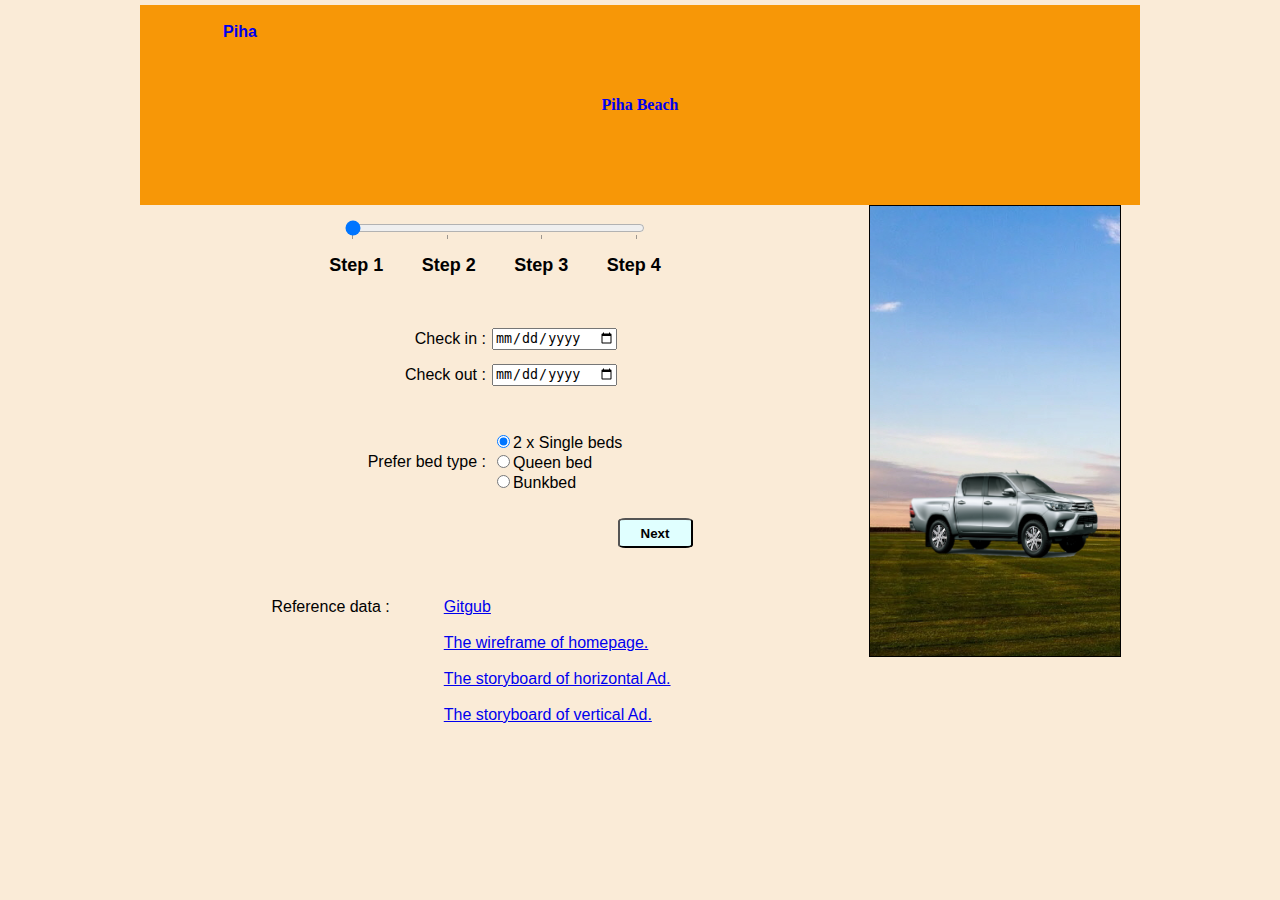
<file: index.html>
<!DOCTYPE html>
<head>
    <meta charset="uft-8">
    <title>Piha lodge</title>
    <link rel = "stylesheet" href = "AssessmentStyle.css">
</head>

<body>    
    <header>
        <a href = "https://www.piha.co.nz/" target = "_black">
        <div id = "HoriAd">                        
            <img id="pihabeach" src = "images/piha_beach_panorama.jpg">
            <img id="family" src = "images/Family_Beach.jpg">
            <img id="surfing" src = "images/surfing.jpg">
            <div id="mainTextBox">
                <div id="beach">Piha Beach</div>
                <div id="surf">Learn to Surf</div>
                <div id="fun">Family Fun</div>                
            </div>
            <div id="floatTextBox">
                <table id="floatText">                    
                        <tr class = "scroll"><td>Piha</td></tr>
                        <tr class = "scroll"><td>Black Sand</td></tr>
                        <tr class = "scroll"><td>Benign Days</td></tr>
                        <tr class = "scroll"><td>Cool Nights</td></tr>
                        <tr class = "scroll"><td>Colorful Sunsets</td></tr>
                    </tr> 
                </table>
            </div>
            <div id="myInfoBox1">
                <table id="myInforamtion1">
                    <tr>
                        <td>Student ID :</td>
                        <td>1562402</td>  
                        <td>/</td>                  
                        <td>Name :</td>
                        <td> Chul Min Hwang</td>
                    </tr>
                </table>
            </div>
        </div></a>
    </header>     
    <section>
        <div id="bookingHeadBox">
            <table>                
                <tr>
                    <td colspan="5">                        
                        <div id="progressBox">
                            <input type = "range" id="progress" list="progressData" min = 1 max = 4 value = 1 onchange="myProgress()">
                            <datalist id="progressData">
                                <option value = 1 label ="Step 1"></option>
                                <option value = 2 label ="Step 2"></option>
                                <option value = 3 label ="Step 3"></option>
                                <option value = 4 label ="Step 4"></option>
                            </datalist>
                        </div>
                    </td>
                </tr>
                <tr>                        
                    <td class="progressText">Step 1</td>
                    <td class="progressText">Step 2</td>
                    <td class="progressText">Step 3</td>
                    <td class="progressText">Step 4</td>                    
                </tr>
                <tr><td></td></tr>
            </table>  
        </div>        
<!-- Step 1 -->        
        <div id = "page1">            
            <table>
                <tr>
                    <td align = "right"><label for="inDate">Check in :</label></td>
                    <td><input type="date" id="inDay" onchange="calStayDays()"></td>
                </tr>
                <tr>
                    <td align = "right"><label for="outDate">Check out :</label></td>
                    <td><input type="date" id="outDay" onchange="calStayDays()"></td> 
                </tr>
                <tr>
                    <td></td>
                    <td id="visitNights" align = "right"><br></td>
                </tr>   
                <tr>
                    <td align = "right"><label>Prefer bed type :</label></td>
                    <td>
                        <div><input type="radio" id="twoSingle" name="preferBed" value="2 single beds" checked><label for="twoSingle">2 x Single beds</label></div>
                        <div></div><input type="radio" id="queenBed" name="preferBed" value="Queen bed"><label for="queenBed">Queen bed</label></div>
                        <div></div><input type="radio" id="bunkBed" name="preferBed" value="Bunkbed"><label for="bunkBed">Bunkbed</label></div>
                    </td>
                </tr>    
            </table><br>
            <table class = "btControls">
                <tr>
                    <td width = "20%"></td>                    
                    <td width = "60%"></td>
                    <td width = "20%"><button type="button" onclick="myNext()">Next</button></td>                    
                </tr>
            </table>
         </div>
<!-- Step 2 -->
         <div style = "display:none" id="page2">            
            <table>
                <tr>
                    <td align ="right">Arrival time :</td>
                    <td><input type="range" id="rgArravalTime" min=2 max=10 value=2 onchange="ArrivalTimeChange()"><br>
                        <label id="lbArrivalTime">2 PM</label>
                    </td>                    
                </tr>
                <tr><td></td></tr>
                <tr>
                    <td align="right">Number of rooms :</td>
                    <td>
                        <select id="numRooms">
                            <option value="1 room" selected>1 room</option>
                            <option value="2 rooms">2 rooms</option>
                            <option value="3 rooms">3 rooms</option>
                            <option value="4 rooms">4 rooms</option>
                        </select>
                    </td>
                </tr>
                <tr>
                    <td align="right">Breakfast type :</td>
                    <td>
                        <select id="breakfast">
                            <option value="Not necessary">Not need</option>
                            <option value="Continental style">Continental</option>
                            <option value="Korean style">Korean style</option>                            
                        </select>
                    </td>
                </tr>
            </table><br>
            <table class = "btControls">
                <tr>
                    <td width = "20%"><button type="button" onclick="myPrevious()">Previous</button></td>
                    <td width = "60%"></td>
                    <td width = "20%"><button type="button" onclick="myNext()">Next</button></td>                    
                </tr>
            </table> 
         </div> 
<!-- Step 3 -->
         <div style = "display:none" id="page3">
            <div>
                <table>
                    <tr>
                        <td align = "right"><label for="numAdults">Adults :</label></td>
                        <td><input type="number" id="numAdults" min = 0 onchange="calVisitors()"></td>
                    </tr>
                    <tr>
                        <td align = "right"><label for="numChildren">Children :</label></td>
                        <td><input type="number" id="numChildren" min = 0 onchange="calVisitors()"></td>
                    </tr>
                    <tr>
                        <td></td>
                        <td id="numVisit" align = "right">people</td>
                    </tr>
                    <tr>
                        <td align = "right" for="favouriteColor"><label>Favourite Color :</label></td>
                        <td><input type="color" id="favouriteColor"><label>(for souvenir)</label></td>                        
                    </tr>
                </table>
            </div>
            <br>
            <table class = "btControls">
                <tr>
                    <td width = "20%"><button type="button" onclick="myPrevious()">Previous</button></td>
                    <td width = "60%"></td>
                    <td width = "20%"><button type="button" onclick="myNext()">Next</button></td>                    
                </tr>
            </table> 
        </div> 
<!-- Step 4 -->
        <div style = "display:none" id="page4">
            <table>
                <tr>
                    <td aling="right">First Name :</td>
                    <td><input type="text" id="txtFirstName"></td>
                </tr>
                <tr>
                    <td aling="right">Last Name :</td>
                    <td><input type="text" id="txtLastName"></td>
                </tr>
                <tr>
                    <td aling="right">Email :</td>
                    <td><input type="text" id="txtEmail"></td>
                </tr>
                <tr>
                    <td aling="right">Phone No. :</td>
                    <td><input type="text" id="txtPhoneNo"></td>
                </tr>
                <tr>
                    <td aling="right">Optional Choice :</td>
                    <td>
                        <input type="checkbox" id="ckBabaCot" value="Baby cot"><laber for="ckBabyCot">Baby Cot</laber><br>
                        <input type="checkbox" id="ckBicycle" value="Bicycle"><laber for="ckBicycle">Bicycle</laber><br>
                        <input type="checkbox" id="ckGoggles" value="Swimming goggles"><laber for="ckGoggles">Swimming goggles</laber><br>
                        <input type="checkbox" id="ckSurfBoard" value="Surf board"><laber for="ckSurfBoard">Surf board</laber><br>
                    </td>
                </tr>
            </table>
            <br>         
            <table class = "btControls">
                <tr>
                    <td width = "20%"><button type="button" onclick="myPrevious()">Previous</button></td>
                    <td width = "60%"></td>
                    <td width = "20%"><button type="button" onclick="openPageSummary()">Summary</button></td>
                </tr>
            </table>
        </div>
<!-- Step Summary -->
        <div style = "display:none" id="pageSummary">
            <table>
                <tr>
                    <td align = "right" >Check in :</td>
                    <td><label id="lbCheckIn"></label></td>
                </tr>
                <tr>
                    <td align = "right" >Check out :</td>
                    <td><label id="lbCheckOut"></label></td>
                </tr>
                <tr>
                    <td align = "right" >Bed type :</td>
                    <td><label id="lbBedType"></label></td>
                </tr>
                <tr>
                    <td align = "right" >Arrival time :</td>
                    <td><label id="lbTime"></label></td>
                </tr>
                <tr>
                    <td align = "right" >Number of rooms :</td>
                    <td><label id="lbNumRoom"></label></td>
                </tr>
                <tr>
                    <td align = "right" >Kind of reakfast :</td>
                    <td><label id="lbBreakfast"></label></td>
                </tr>
                <tr>
                    <td align = "right" >Visitors :</td>
                    <td><label id="lbVisitor"></label></td>
                </tr>
                <tr>
                    <td align = "right" >Favourite color :</td>
                    <td id="lbColour"></td>
                </tr>
                <tr>
                    <td align = "right" >Name :</td>
                    <td><label id="lbName"></label></td>
                </tr>
                <tr>
                    <td align = "right" >Email :</td>
                    <td><label id="lbEmail"></label></td>
                </tr>
                <tr>
                    <td align = "right" >Phone :</td>
                    <td><label id="lbPhone"></label></td>
                </tr>
                <tr>
                    <td align = "right" >Additional Choice :</td>
                    <td><label id="lbChoice"></label></td>
                </tr>
            </table>
            <br>
            <table class = "btControls">
                <tr>
                    <td width = "20%"><button type="button" onclick="openPage4()">Previous</button></td>
                    <td width = "60%"></td>
                    <td width = "20%"><button type="button" onclick="openPageSummit()">Summit</button></td>
                </tr>
            </table>
        </div> 
        <div>
            <br><br>
            <table>
                <tr><td >Reference data :</td>
                    <td class="footerTd"><a href="https://github.com/saramsa2/Piha-Lodge" target="_black">Gitgub</a></td></tr>
                <tr><td></td><td class="footerTd"><a href="piha-lodge_wireframe.drawio" target="_black">The wireframe of homepage.</a></td></tr>
                <tr><td></td><td class="footerTd"><a href="StoryBoard_Hori.pdf" target="_black">The storyboard of horizontal Ad.</a></td></tr>
                <tr><td></td><td class="footerTd"><a href="StoryBoard_Verti.pdf" target="_black">The storyboard of vertical Ad.</a></td></tr>
            </table>
        </div>      
    </section>
    
    <aside>
        <a href = "https://www.toyota.co.nz/new-car/hilux/" target = "_black">
        <div id="verticalAd">           
                <img src="images/field.jpg" id="field">
                <div id="vText1" class="vTxtAni1">Spinning</div>
                <div id="vText2" class="vTxtAni2">car wheels</div>
                <div id="carContainer" class="carStop">
                    <img src="images/hilux.png" id="car">
                    <div id="frontWheel">
                        <img src="images/wheel.png" id="wheel1" class="rolling">
                    </div>
                    <div id="rearWheel">
                        <img src="images/wheel.png" id="wheel2" class="rolling">
                    </div>
                </div>
                <div id="myInforamtion2" class="myInfoAni"><table>
                    <tr><td>Student ID : 1562402</td></tr>
                    <tr><td>Name : Chul Min Hwang</td></tr>
                </table></div>
        </div></a>
        <button id="restart" onclick="restartAd()" class="btnAni">Restart</button>
    </aside>  

    <script src="booking.js"></script>
</body>
</file>
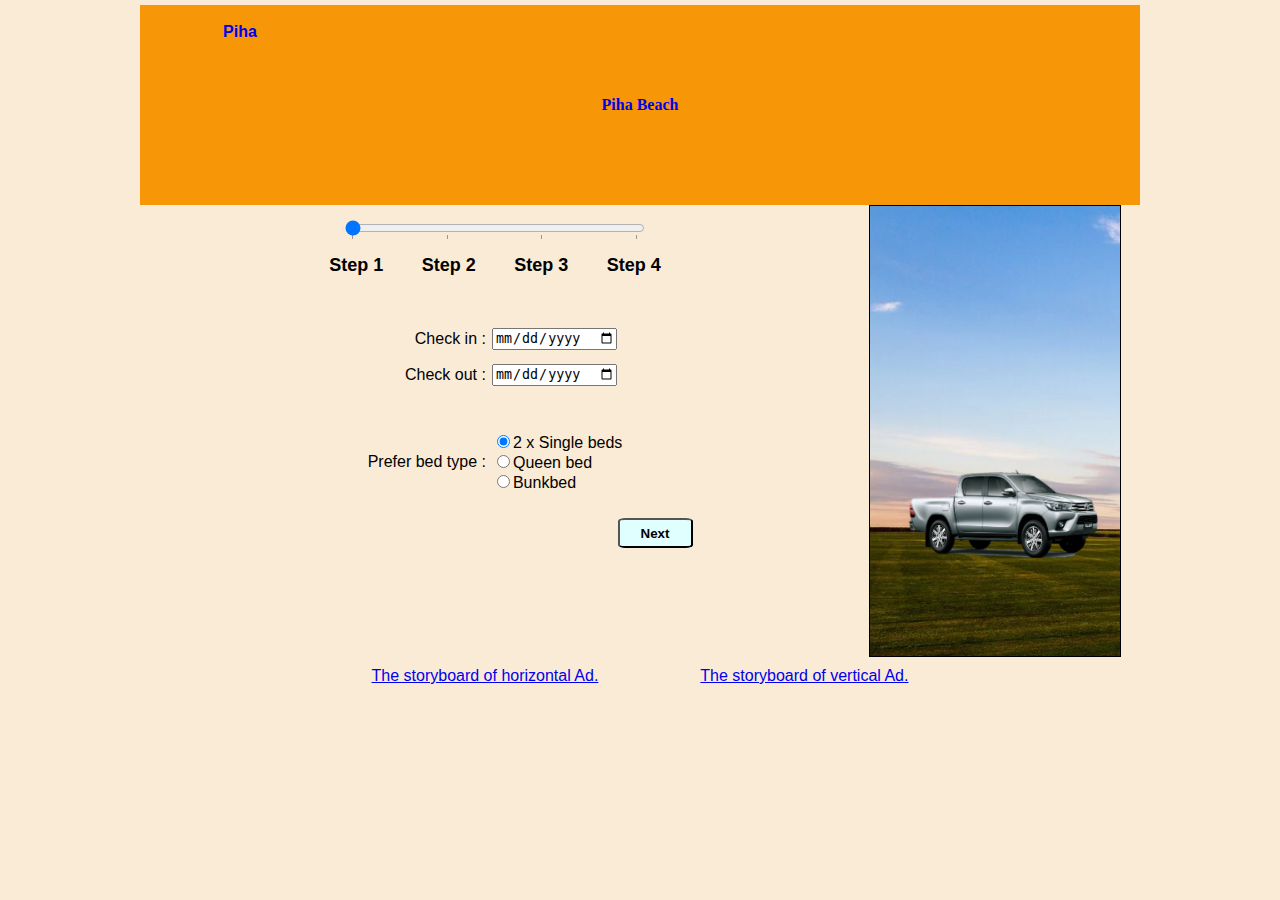
<file: Assessment(Piha).html>
<!DOCTYPE html>
<head>
    <meta charset="uft-8">
    <title>Piha lodge</title>
    <link rel = "stylesheet" href = "AssessmentStyle.css">
</head>

<body>    
    <header>
        <a href = "https://www.piha.co.nz/" target = "_black">
        <div id = "HoriAd">                        
            <img id="pihabeach" src = "images/piha_beach_panorama.jpg">
            <img id="family" src = "images/Family_Beach.jpg">
            <img id="surfing" src = "images/surfing.jpg">
            <div id="mainTextBox">
                <div id="beach">Piha Beach</div>
                <div id="surf">Learn to Surf</div>
                <div id="fun">Family Fun</div>                
            </div>
            <div id="floatTextBox">
                <table id="floatText">                    
                        <tr class = "scroll"><td>Piha</td></tr>
                        <tr class = "scroll"><td>Black Sand</td></tr>
                        <tr class = "scroll"><td>Benign Days</td></tr>
                        <tr class = "scroll"><td>Cool Nights</td></tr>
                        <tr class = "scroll"><td>Colorful Sunsets</td></tr>
                    </tr> 
                </table>
            </div>
            <div id="myInfoBox1">
                <table id="myInforamtion1">
                    <tr>
                        <td>Student ID :</td>
                        <td>1562402</td>  
                        <td>/</td>                  
                        <td>Name :</td>
                        <td> Chul Min Hwang</td>
                    </tr>
                </table>
            </div>
        </div></a>
    </header>     
    <section>
        <div id="bookingHeadBox">
            <table>                
                <tr>
                    <td colspan="5">                        
                        <div id="progressBox">
                            <input type = "range" id="progress" list="progressData" min = 1 max = 4 value = 1 onchange="myProgress()">
                            <datalist id="progressData">
                                <option value = 1 label ="Step 1"></option>
                                <option value = 2 label ="Step 2"></option>
                                <option value = 3 label ="Step 3"></option>
                                <option value = 4 label ="Step 4"></option>
                            </datalist>
                        </div>
                    </td>
                </tr>
                <tr>                        
                    <td class="progressText">Step 1</td>
                    <td class="progressText">Step 2</td>
                    <td class="progressText">Step 3</td>
                    <td class="progressText">Step 4</td>                    
                </tr>
                <tr><td></td></tr>
            </table>  
        </div>        
<!-- Step 1 -->        
        <div id = "page1">            
            <table>
                <tr>
                    <td align = "right"><label for="inDate">Check in :</label></td>
                    <td><input type="date" id="inDay" onchange="calStayDays()"></td>
                </tr>
                <tr>
                    <td align = "right"><label for="outDate">Check out :</label></td>
                    <td><input type="date" id="outDay" onchange="calStayDays()"></td> 
                </tr>
                <tr>
                    <td></td>
                    <td id="visitNights" align = "right"><br></td>
                </tr>   
                <tr>
                    <td align = "right"><label>Prefer bed type :</label></td>
                    <td>
                        <div><input type="radio" id="twoSingle" name="preferBed" value="2 single beds" checked><label for="twoSingle">2 x Single beds</label></div>
                        <div></div><input type="radio" id="queenBed" name="preferBed" value="Queen bed"><label for="queenBed">Queen bed</label></div>
                        <div></div><input type="radio" id="bunkBed" name="preferBed" value="Bunkbed"><label for="bunkBed">Bunkbed</label></div>
                    </td>
                </tr>    
            </table><br>
            <table class = "btControls">
                <tr>
                    <td width = "20%"></td>                    
                    <td width = "60%"></td>
                    <td width = "20%"><button type="button" onclick="myNext()">Next</button></td>                    
                </tr>
            </table>
         </div>
<!-- Step 2 -->
         <div style = "display:none" id="page2">            
            <table>
                <tr>
                    <td align ="right">Arrival time :</td>
                    <td><input type="range" id="rgArravalTime" min=2 max=10 value=2 onchange="ArrivalTimeChange()"><br>
                        <label id="lbArrivalTime">2 PM</label>
                    </td>                    
                </tr>
                <tr><td></td></tr>
                <tr>
                    <td align="right">Number of rooms :</td>
                    <td>
                        <select id="numRooms">
                            <option value="1 room" selected>1 room</option>
                            <option value="2 rooms">2 rooms</option>
                            <option value="3 rooms">3 rooms</option>
                            <option value="4 rooms">4 rooms</option>
                        </select>
                    </td>
                </tr>
                <tr>
                    <td align="right">Breakfast type :</td>
                    <td>
                        <select id="breakfast">
                            <option value="Not necessary">Not need</option>
                            <option value="Continental style">Continental</option>
                            <option value="Korean style">Korean style</option>                            
                        </select>
                    </td>
                </tr>
            </table><br>
            <table class = "btControls">
                <tr>
                    <td width = "20%"><button type="button" onclick="myPrevious()">Previous</button></td>
                    <td width = "60%"></td>
                    <td width = "20%"><button type="button" onclick="myNext()">Next</button></td>                    
                </tr>
            </table> 
         </div> 
<!-- Step 3 -->
         <div style = "display:none" id="page3">
            <div>
                <table>
                    <tr>
                        <td align = "right"><label for="numAdults">Adults :</label></td>
                        <td><input type="number" id="numAdults" min = 0 onchange="calVisitors()"></td>
                    </tr>
                    <tr>
                        <td align = "right"><label for="numChildren">Children :</label></td>
                        <td><input type="number" id="numChildren" min = 0 onchange="calVisitors()"></td>
                    </tr>
                    <tr>
                        <td></td>
                        <td id="numVisit" align = "right">people</td>
                    </tr>
                    <tr>
                        <td align = "right" for="favouriteColor"><label>Favourite Color :</label></td>
                        <td><input type="color" id="favouriteColor"><label>(for souvenir)</label></td>                        
                    </tr>
                </table>
            </div>
            <br>
            <table class = "btControls">
                <tr>
                    <td width = "20%"><button type="button" onclick="myPrevious()">Previous</button></td>
                    <td width = "60%"></td>
                    <td width = "20%"><button type="button" onclick="myNext()">Next</button></td>                    
                </tr>
            </table> 
        </div> 
<!-- Step 4 -->
        <div style = "display:none" id="page4">
            <table>
                <tr>
                    <td aling="right">First Name :</td>
                    <td><input type="text" id="txtFirstName"></td>
                </tr>
                <tr>
                    <td aling="right">Last Name :</td>
                    <td><input type="text" id="txtLastName"></td>
                </tr>
                <tr>
                    <td aling="right">Email :</td>
                    <td><input type="text" id="txtEmail"></td>
                </tr>
                <tr>
                    <td aling="right">Phone No. :</td>
                    <td><input type="text" id="txtPhoneNo"></td>
                </tr>
                <tr>
                    <td aling="right">Optional Choice :</td>
                    <td>
                        <input type="checkbox" id="ckBabaCot" value="Baby cot"><laber for="ckBabyCot">Baby Cot</laber><br>
                        <input type="checkbox" id="ckBicycle" value="Bicycle"><laber for="ckBicycle">Bicycle</laber><br>
                        <input type="checkbox" id="ckGoggles" value="Swimming goggles"><laber for="ckGoggles">Swimming goggles</laber><br>
                        <input type="checkbox" id="ckSurfBoard" value="Surf board"><laber for="ckSurfBoard">Surf board</laber><br>
                    </td>
                </tr>
            </table>
            <br>         
            <table class = "btControls">
                <tr>
                    <td width = "20%"><button type="button" onclick="myPrevious()">Previous</button></td>
                    <td width = "60%"></td>
                    <td width = "20%"><button type="button" onclick="openPageSummary()">Summary</button></td>
                </tr>
            </table>
        </div>
<!-- Step Summary -->
        <div style = "display:none" id="pageSummary">
            <table>
                <tr>
                    <td align = "right" >Check in :</td>
                    <td><label id="lbCheckIn"></label></td>
                </tr>
                <tr>
                    <td align = "right" >Check out :</td>
                    <td><label id="lbCheckOut"></label></td>
                </tr>
                <tr>
                    <td align = "right" >Bed type :</td>
                    <td><label id="lbBedType"></label></td>
                </tr>
                <tr>
                    <td align = "right" >Arrival time :</td>
                    <td><label id="lbTime"></label></td>
                </tr>
                <tr>
                    <td align = "right" >Number of rooms :</td>
                    <td><label id="lbNumRoom"></label></td>
                </tr>
                <tr>
                    <td align = "right" >Kind of reakfast :</td>
                    <td><label id="lbBreakfast"></label></td>
                </tr>
                <tr>
                    <td align = "right" >Visitors :</td>
                    <td><label id="lbVisitor"></label></td>
                </tr>
                <tr>
                    <td align = "right" >Favourite color :</td>
                    <td id="lbColour"></td>
                </tr>
                <tr>
                    <td align = "right" >Name :</td>
                    <td><label id="lbName"></label></td>
                </tr>
                <tr>
                    <td align = "right" >Email :</td>
                    <td><label id="lbEmail"></label></td>
                </tr>
                <tr>
                    <td align = "right" >Phone :</td>
                    <td><label id="lbPhone"></label></td>
                </tr>
                <tr>
                    <td align = "right" >Additional Choice :</td>
                    <td><label id="lbChoice"></label></td>
                </tr>
            </table>
            <br>
            <table class = "btControls">
                <tr>
                    <td width = "20%"><button type="button" onclick="openPage4()">Previous</button></td>
                    <td width = "60%"></td>
                    <td width = "20%"><button type="button" onclick="openPageSummit()">Summit</button></td>
                </tr>
            </table>
        </div>        
    </section>
    
    <aside>
        <a href = "https://www.toyota.co.nz/new-car/hilux/" target = "_black">
        <div id="verticalAd">           
                <img src="images/field.jpg" id="field">
                <div id="vText1" class="vTxtAni1">Spinning</div>
                <div id="vText2" class="vTxtAni2">car wheels</div>
                <div id="carContainer" class="carStop">
                    <img src="images/hilux.png" id="car">
                    <div id="frontWheel">
                        <img src="images/wheel.png" id="wheel1" class="rolling">
                    </div>
                    <div id="rearWheel">
                        <img src="images/wheel.png" id="wheel2" class="rolling">
                    </div>
                </div>
                <div id="myInforamtion2" class="myInfoAni"><table>
                    <tr><td>Student ID : 1562402</td></tr>
                    <tr><td>Name : Chul Min Hwang</td></tr>
                </table></div>
        </div></a>
        <button id="restart" onclick="restartAd()" class="btnAni">Restart</button>
    </aside>  
    
    <footer>
        <table>
            <tr>
                <td class="footerTd"><a href="https://github.com/saramsa2/Piha-Lodge/blob/Piha-Lodge/StoryBoard_Hori.pdf" target="_black">The storyboard of horizontal Ad.</a><br></td>
                <td class="footerTd"><a href="https://github.com/saramsa2/Piha-Lodge/blob/Piha-Lodge/StoryBoard_Verti.pdf" target="_black">The storyboard of vertical Ad.</a></td>
            </tr>
        </table>
        
    </footer>
    <script src="booking.js"></script>
</body>
</file>
<file: AssessmentStyle.css>
body {   
    position: relative; 
    width: 1000px;    
    background-color: antiquewhite;
    margin: 5px auto;
}

header{
    width: 100%;
    margin: 0 auto;
}

section{
    width:700px;    
    float:left;    
    padding: 5px;
}


table{
    margin: auto;    
}

td{
    height: 30px;    
}

.scroll{
    height: 50px;
    text-align: center;
    word-break: keep-all;
}

/* -------------------------------------------------------- */
/*                         Part #1                          */
/* -------------------------------------------------------- */

#HoriAd{
    width: 1000px;
    height: 200px;
    position: relative;
    overflow: hidden;
    margin: 0 auto;
    background-color: #a9e4ff;
}

#mainTextBox{    
    Position: absolute;
    width: 1000px;
    height: 200px;
    text-align: center;     
    overflow: hidden;
    background-color: #f79707;    
    font-family:'Times New Roman', Times, serif;
    font-weight: bold;
    animation-name: mainTextAni1;
    animation-duration: 15s;
    animation-fill-mode: forwards;
}

#pihabeach{ 
    position: absolute;    
    top: 0px;
    animation-name: beachImg;
    animation-duration: 5s;
    animation-timing-function: ease-in-out;   
    animation-fill-mode:forwards;
}

#family{    
    Position: absolute;
    left: 1000px;
    animation-delay: 9s;
    animation-name: familyImg;
    animation-duration: 6s;
    animation-timing-function: ease-in-out;     
    animation-fill-mode:forwards;
}

#surfing{
    Position: absolute;
    left:-700px;
    animation-delay: 4s;
    animation-name: surfingImg;
    animation-duration: 6s;
    animation-timing-function: ease-in-out;
    animation-fill-mode:forwards;
}

#beach{
    position:relative;
    top:50%;
    transform:translateY(-50%);
    animation-name: beachTextAni;
    animation-fill-mode:forwards;
    animation-duration: 15s;
}

#surf{
    position:relative;
    top:50%;
    transform:translateY(-50%);
    font-size: 0px;
    animation-name: surfTextAni;
    animation-fill-mode:forwards;
    animation-duration: 15s;
}

#fun{
    position:relative;
    top:50%;
    transform:translateY(-50%);
    font-size: 0px;
    animation-name: funTextAni;
    animation-fill-mode:forwards;
    animation-duration: 15s;
}

#floatTextBox{
    width: 200px;
    height:50px;
    position: absolute;
    overflow: hidden;    
    top: 0px;    
    background-color:rgba(255, 255, 255, 0);
    animation-name: floatBox;
    animation-duration: 15s;
    animation-timing-function:ease-in-out;
    animation-fill-mode: forwards;
}

#floatText{
    position:relative;    
    top:0px;
    font-family:Arial, Helvetica, sans-serif;    
    font-size: 16px;
    font-weight: bolder;
    animation-name: textScroll;
    animation-duration: 7.5s;
    animation-iteration-count: 2;
    animation-timing-function:ease;
    animation-fill-mode: forwards;
}

#myInfoBox1{
    position: absolute;
    width: 400px;
    height: 30px;
    top:170px;
    left:1000px;   
    color: black;    
    background-color: rgba(255,255,255,0);    
    animation-name: myID1;
    animation-delay: 15s;
    animation-duration: 10s;    
    animation-timing-function: ease-in-out;
    animation-iteration-count: infinite;    
}

#myInforamtion1{
    position: absolute;
    text-decoration-line: none;
    font-size: 18px;    
}

@keyframes beachImg{
    0%{top:150px; opacity: 0;}
    20%{top: 0px; opacity:1;}
    90%{opacity:1;}
    100%{opacity:0;}
}

@keyframes familyImg{
    0%{left: 900px; opacity: 0;}
    20%{left: 350px; opacity:1;}
    100%{left: 350px; opacity:1;}
}

@keyframes surfingImg{
    0%{left: -600px;; opacity: 0;}
    20%{left: 0px; opacity:1;}
    90%{left: 0px; opacity:1;}
    100%{left:0px; opacity:0;}
}

@keyframes mainTextAni1{    
    0%{left:0px; top:0px; width: 1000px; height:200px; color: yellow; background-color: rgba(255, 255, 255, 0);}
    6.25%{left:450px; width: 150px; height:50px; color: yellow; background-color: rgba(255, 255, 255,0);}
    31.25%{left:450px; top:0px; width: 150px; height:50px; border-radius: 0%; color: yellow; background-color: rgba(255, 255, 255, 0);}
    37.5%{left:620px; top:-105px; width: 410px; height:410px; border-radius: 50%; color: blue;background-color: rgba(247,151,07,1);}
    62.5%{left:620px; top:-105px; width: 410px; height:410px; border-radius: 50%; color: blue;background-color: rgb(247,151,07);}
    73.25%{left:-30px; top:-105px; width: 410px; height:410px; border-radius: 50%;background-color: aqua;}    
    100%{left:-30px; top:-105px; width: 410px; height:410px; border-radius: 50%; background-color: aqua; opacity:1;}
}

@keyframes beachTextAni{
    0%      {font-size: 64px;}
    6.25%   {font-size: 24px;}
    31.25%  {font-size: 24px; opacity:1;}
    37.5%   {font-size: 0px; opacity:0;}
    100%    {font-size: 0px; opacity:0;}    
}

@keyframes surfTextAni{
    0%      {font-size: 0px;}
    25%     {font-size: 0px;}
    31.25%  {font-size: 0px; opacity:0;}
    37.5%   {font-size: 48px; opacity:1;}
    62.5%   {font-size: 48px; opacity:1;}
    73.25%  {font-size: 0px; opacity:0;}
    100%    {font-size: 0px;}  
}

@keyframes funTextAni{
    0%      {font-size: 0px;}
    25%     {font-size: 0px;}
    62.5%  {font-size: 0px; opacity:0;}
    73.25%   {font-size: 48px; opacity:1;}
    100%    {font-size: 48px; opacity:1}  
}

@keyframes textScroll{
    0%  {top:0px; font-size: 20px; color:red;}    
    18% {top:0px;}
    22% {top:-50px;font-size: 30px;color: yellow;}
    38% {top:-50px;}
    42% {top:-100px;font-size: 18px; color: darkgreen;}
    58% {top:-100px;}
    62% {top:-150px; font-size: 26px; color: blue;}
    78% {top:-150px;}
    82% {top:-200px; font-size: 16px; color: purple;}    
    100%{top:-200px;}  
}

@keyframes floatBox{
    0%  {left: 800px;}
    6.25% {left: 600px;}
    31.25%{left:600px;}
    37.5%{left: 0px;}
    62.5%{left: 0px;}
    73.25%{left: 800px;}
    100% {left: 800px; opacity:1;}
}

@keyframes myID1{
    0%, 100% {left:650px;opacity: 1;color:blue;}
    50% {left:400px;opacity: 1;color:rgb(9, 255, 0)}
}

/* -------------------------------------------------------- */
/*                         Part #2                          */
/* -------------------------------------------------------- */

aside{
    position: relative;
    width: 250px;
    height: 450px;    
    border: 1px solid;
    margin: 0 auto;
    overflow: hidden;        
    text-transform:capitalize
}

#verticalAd{
    position: absolute;
    width: 100%;
    height: 100%;    
}

#restart{
    position: absolute;
    top:92%;
    left: 50%;
    transform: translateX(-50%);
    width:100px;
    height: 30px;
    margin: auto;
    border-radius: 10%;
    opacity:0;
}

.vTxtAni1{    
    position:absolute;
    left:20%;
    top:20%;
    font-family: 'Franklin Gothic Medium', 'Arial Narrow', Arial, sans-serif;
    font-size: 36px;
    opacity:0;
    animation-name: vText1Ani;
    animation-duration: 0.4s;
    animation-delay: 1.5s;
    animation-fill-mode:forwards;
    animation-timing-function: ease-in;    
}

.vTxtAni2{
    position:absolute;
    left:20%;
    top:30%;
    font-family: 'Franklin Gothic Medium', 'Arial Narrow', Arial, sans-serif;
    font-size: 36px;
    animation-name: vText2Ani;
    animation-duration: 0.4s;
    animation-delay: 3s;
    animation-fill-mode:forwards;
    animation-timing-function: ease-in;
    opacity:0;
}

#field{
    position: absolute;
    width: 100%;
    height: 100%;
}

.carStop{
    position: absolute;
    width: 200px;
    height:100px;  
    left:13%;
    top: 57%;
    transform:rotateY(180deg);
    animation-name: carMove;
    animation-duration: 2s;
    animation-timing-function: forwards;
    animation-fill-mode: ease-out; 
    animation-iteration-count: 1;   
}

#car{
    position: absolute;
    width:200px;    
}

#frontWheel{
    position: absolute;    
    top:64px;
    left:57px;    
    transform:rotateY(50deg);
}
#wheel1{    
    width:24px;    
}

#rearWheel{
    position: absolute;    
    top:62px;
    left:152px;
    transform:rotateY(50deg);
}
#wheel2{    
    width:23px;    
}

.rolling{
    animation-name: wheelRotation;
    animation-duration: 1s; 
    animation-timing-function: linear;
    animation-fill-mode: backwards;
    animation-iteration-count: 2;
}

.myInfoAni{
    position:absolute;    
    font-size: 12px;    
    font-family:Arial, Helvetica, sans-serif ;
    color: yellow;
    text-align: center;
    opacity:0;
    animation-name:myID2;
    animation-delay: 5s;
    animation-duration: 4s;
    animation-timing-function: ease-in-out;
    animation-iteration-count: infinite;
}

.btnAni{
    animation-name:btnActivate;
    animation-duration:0.5s;
    animation-delay: 5s;
    animation-iteration-count: 1;
    animation-fill-mode: forwards;    
}

@keyframes wheelRotation{
    0%{transform: rotate(0deg);}
    100%{transform: rotate(-360deg);}
}
@keyframes carMove{
    from{left:-300px; top:55%}
    to{left:13%; top:57%}
}

@keyframes vText1Ani{
    0%{opacity:0; left: 25%;}
    100%{opacity:1; left: 20%;}
}

@keyframes vText2Ani{
    0%{opacity:0; left: 25%;}
    100%{opacity:1; left: 20%;}
}

@keyframes myID2{
    0%,100% {left:0px; top:0px; opacity:1;}
    25% {left:110px; top:40px; }
    50% {left:110px; top:0px; }
    75% {left:0px; top:40px;}

}

@keyframes btnActivate{
    from{opacity: 0}
    to{opacity:1}
}
/* -------------------------------------------------------- */
/*                         Part #3                          */
/* -------------------------------------------------------- */

/* #page1{
    height: 2000px;
    border: 2px solid;
    border-color: magenta;
} */

#progressBox{
    margin-left: 30px;
    margin-right: 30px;
}
#progress{
    width: 300px;
    /* height: 50px;     */
}
.progressText{
    text-align: center;
    font-weight:bold;
    font-size: large;
}

td{    
    /* border: 1px solid red;     */
    padding: 2px;
    font-family: Arial, Helvetica, sans-serif;
}

.btControls{    
    /* position:absolute; */
    /* top:400px; */
    border: 1px greenyellow;    
}

button{
    width: 75px;
    height: 30px;
    background-color: lightcyan;
    font-family: 'Lucida Sans', 'Lucida Sans Regular', 'Lucida Grande', 'Lucida Sans Unicode', Geneva, Verdana, sans-serif;
    font-weight: bolder;
    border-radius: 10%;    
}

select{
    width: 125px;
    height: 25px;
}

#favouriteColor{
    margin-left: 5px;
    margin-right: 5px;
}

.footerTd{
    padding-left: 50px;
    padding-right: 50px;
}
</file>
